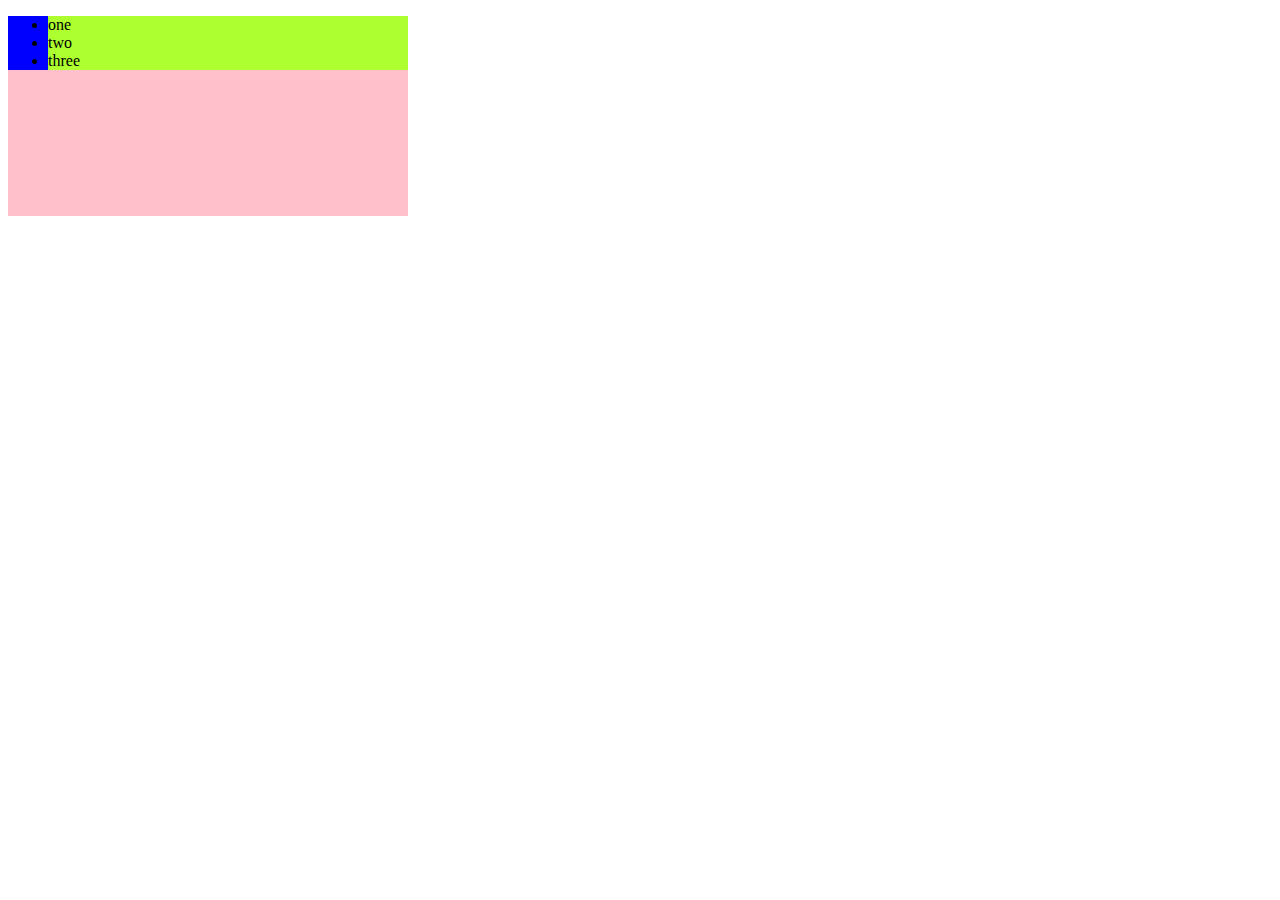
<file: index.html>
<!DOCTYPE html>
<html>
<head>
	<meta charset="utf-8">
	<meta name="viewport" content="width=device-width, initial-scale=1">
	<title>JavaScript</title>
	<link rel="stylesheet" type="text/css" href="style.css">
</head>
<body>
	<div>
		<ul>
			<li>one</li>
			<li>two</li>
			<li>three</li>
		</ul>
	</div>

	<script type="" src="app.js"></script>
</body>
</html>
</file>
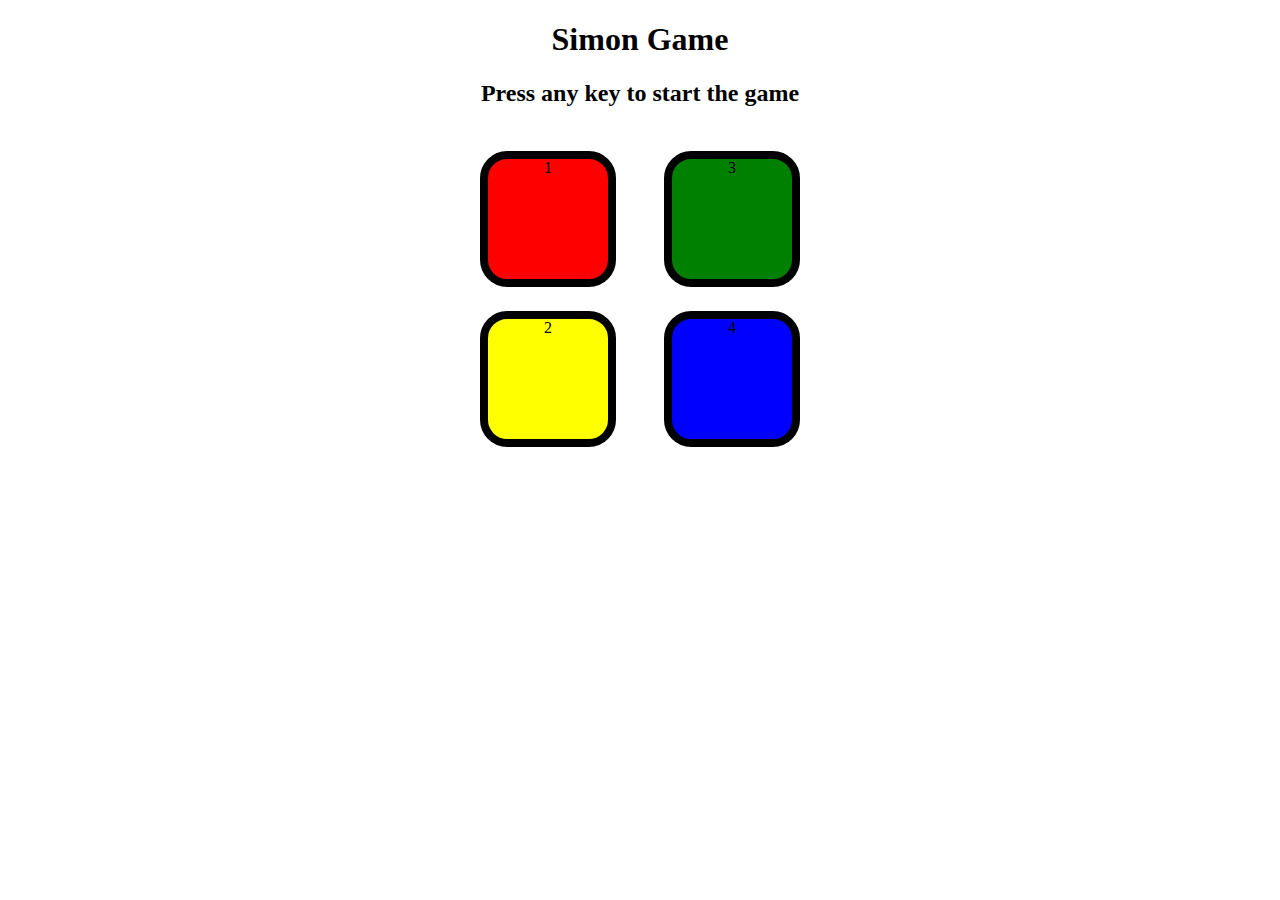
<file: game.html>
<!DOCTYPE html>
<html>
<head>
	<meta charset="utf-8">
	<meta name="viewport" content="width=device-width, initial-scale=1">
	<title>Game through JavaScript</title>
	<link rel="stylesheet" type="text/css" href="game.css">
</head>
<body>
	<h1>Simon Game</h1>
	<h2>Press any key to start the game</h2	>

	<div class="box-container">
		<div class="line-one">
			<div class="box red" id="red">1</div>
			<div class="box yellow" id="yellow">2</div>	
		</div>

		<div class="line-two">
			<div class="box green" id="green">3</div>
			<div class="box blue" id="blue">4</div>
		</div>
	</div>
<script type="" src="game.js"></script>
</body>
</html>
</file>
<file: style.css>
div{
	background-color: pink;
	height: 200px;
	width: 400px;

}
ul{
	background-color: blue;
}
li{
	background-color: greenyellow;
}
</file>
<file: game.css>
body{
	text-align: center;
}
.box{
	height: 120px;
	width: 120px;
	border: 8px solid black;
	border-radius: 20%;
	margin: 1.5rem;
}
.box-container{
	display: flex;
	justify-content: center;
}
.red{
	background-color: red ;
}
.yellow{
	background-color: yellow;
}
.green{
	background-color: green;
}
.blue{
	background-color: blue;
}
.flash{
	background-color: white;
}
.userFlash{	
	background-color: chocolate;
}
</file>
